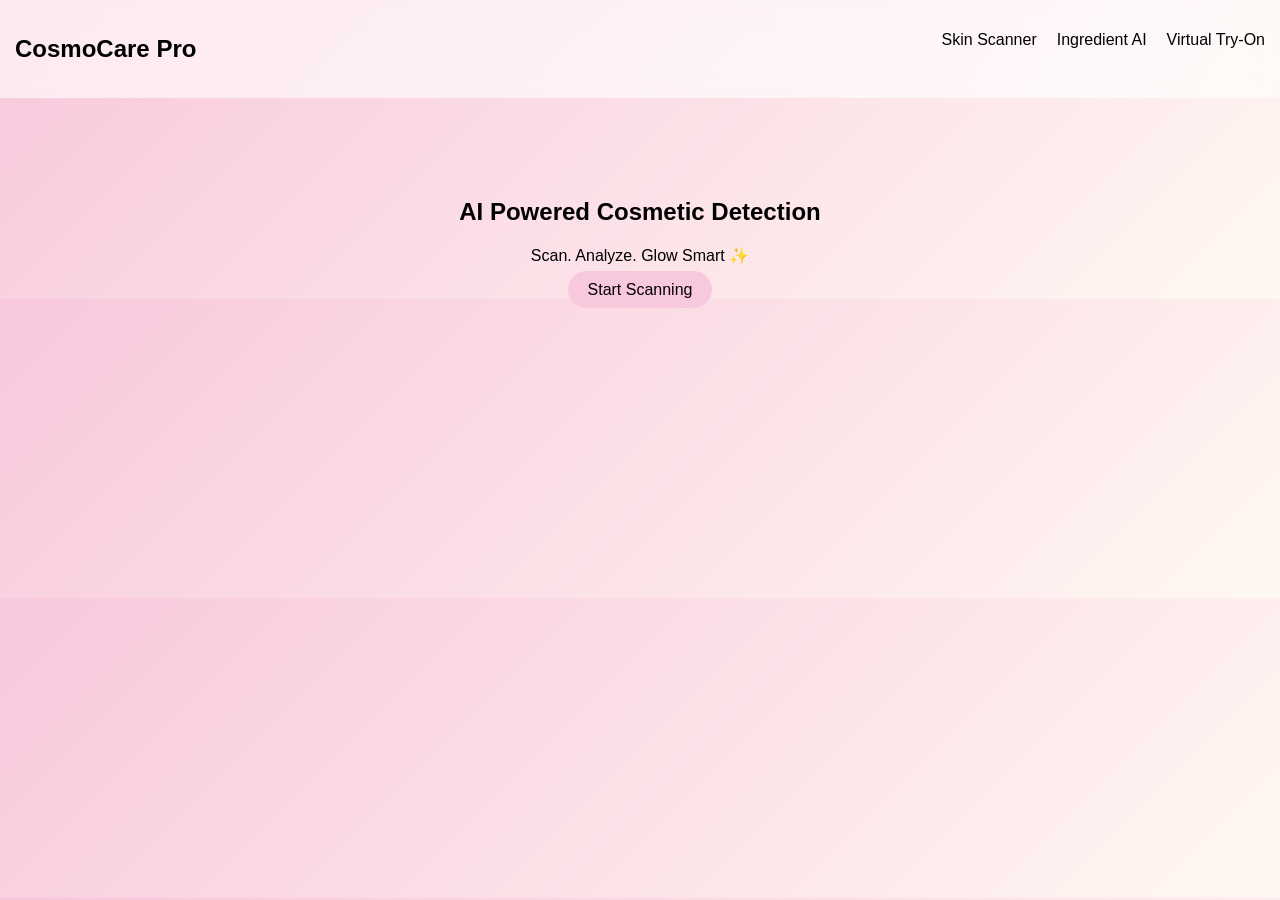
<file: index.html>
<!DOCTYPE html>
<html>
<head>
  <title>CosmoCare Pro</title>
  <link rel="stylesheet" href="style.css">
</head>
<body>

<nav>
  <h1>CosmoCare Pro</h1>
  <ul>
    <li><a href="scanner.html">Skin Scanner</a></li>
    <li><a href="ingredients.html">Ingredient AI</a></li>
    <li><a href="tryon.html">Virtual Try-On</a></li>
  </ul>
</nav>

<section class="hero">
  <h2>AI Powered Cosmetic Detection</h2>
  <p>Scan. Analyze. Glow Smart ✨</p>
  <a href="scanner.html" class="btn">Start Scanning</a>
</section>

</body>
</html>
</file>
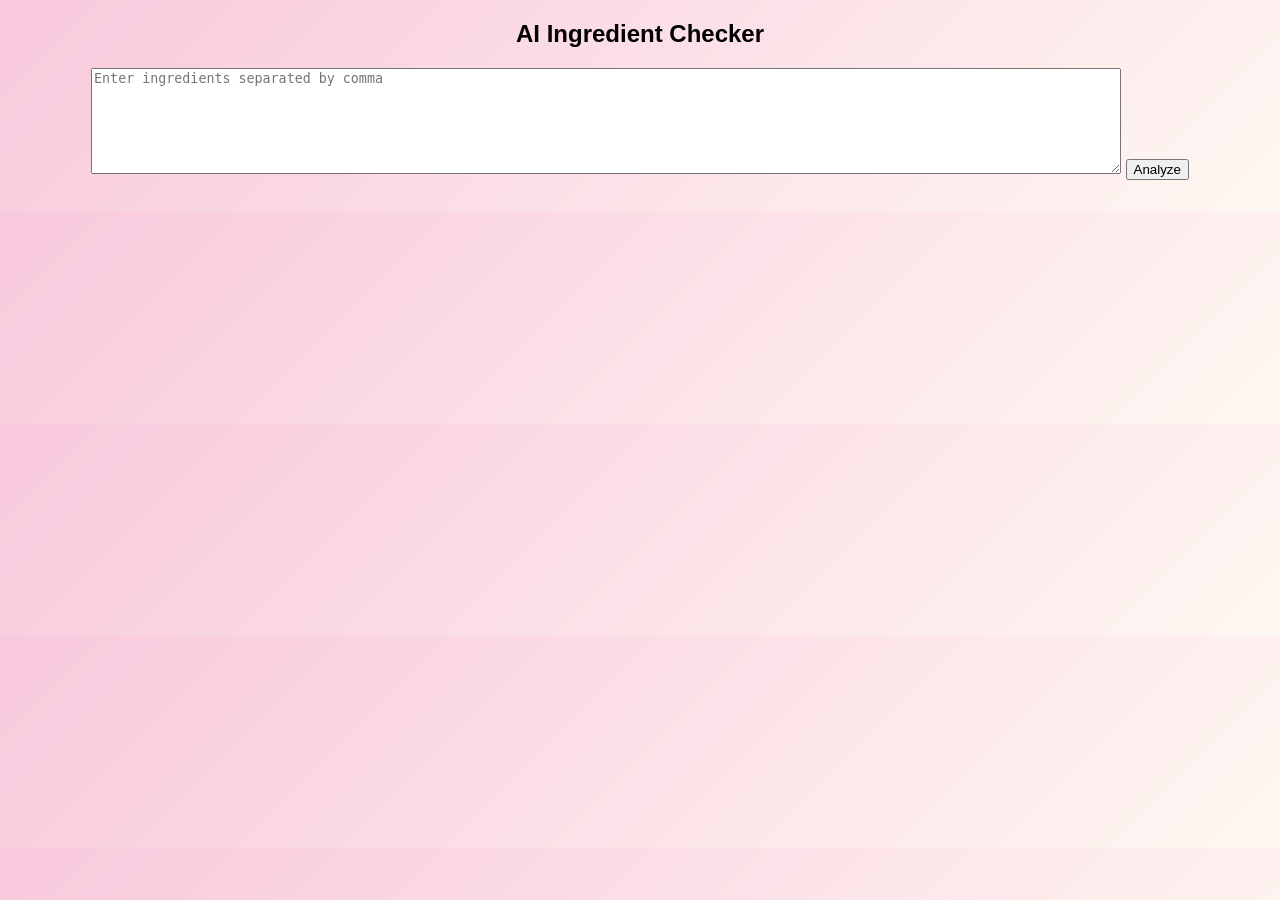
<file: ingredients.html>
<!DOCTYPE html>
<html>
<head>
  <title>Ingredient AI</title>
  <link rel="stylesheet" href="style.css">
</head>
<body>

<h2>AI Ingredient Checker</h2>

<textarea id="ingredients" placeholder="Enter ingredients separated by comma"></textarea>
<button onclick="analyzeIngredients()">Analyze</button>

<ul id="result"></ul>

<script src="script.js"></script>
</body>
</html>
</file>
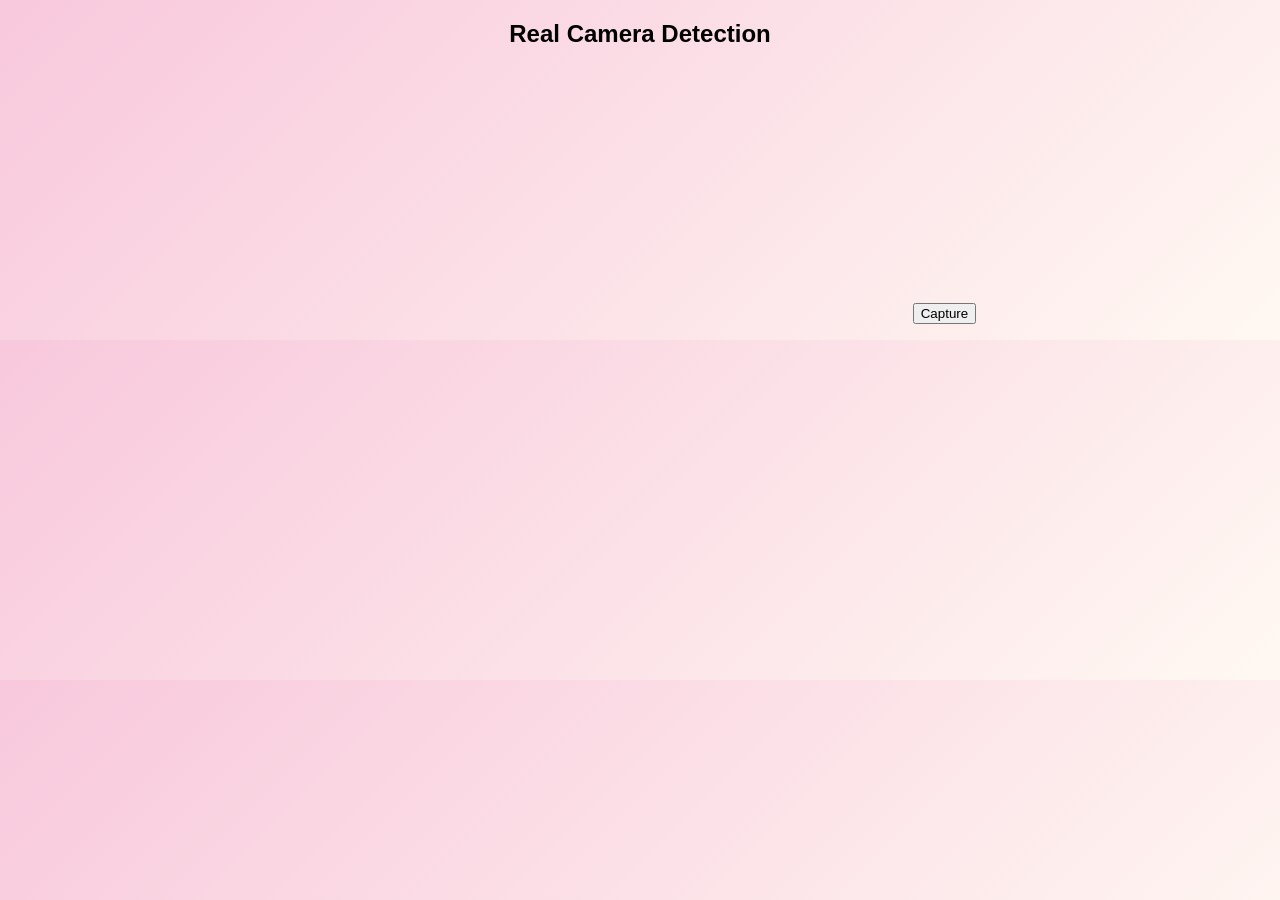
<file: scanner.html>
<!DOCTYPE html>
<html>
<head>
  <title>Skin Scanner</title>
  <link rel="stylesheet" href="style.css">
</head>
<body>

<h2>Real Camera Detection</h2>

<video id="video" width="300" height="250" autoplay></video>
<canvas id="canvas" width="300" height="250"></canvas>

<button onclick="capture()">Capture</button>
<p id="colorResult"></p>

<script src="script.js"></script>
</body>
</html>
</file>
<file: style.css>
body {
  font-family: 'Poppins', sans-serif;
  background: linear-gradient(135deg, #F8C8DC, #FFF8F2);
  text-align: center;
  margin: 0;
}

nav {
  display: flex;
  justify-content: space-between;
  padding: 15px;
  background: rgba(255,255,255,0.6);
  backdrop-filter: blur(10px);
}

ul {
  list-style: none;
  display: flex;
  gap: 20px;
}

a {
  text-decoration: none;
  color: black;
}

.hero {
  margin-top: 100px;
}

.btn {
  padding: 10px 20px;
  background: #F8C8DC;
  border-radius: 20px;
}

textarea {
  width: 80%;
  height: 100px;
}

.face-container {
  position: relative;
  width: 300px;
  margin: auto;
}

.face {
  width: 100%;
}

.lip-overlay {
  position: absolute;
  bottom: 80px;
  left: 110px;
  width: 80px;
  height: 30px;
  border-radius: 20px;
  opacity: 0.6;
}
</file>
